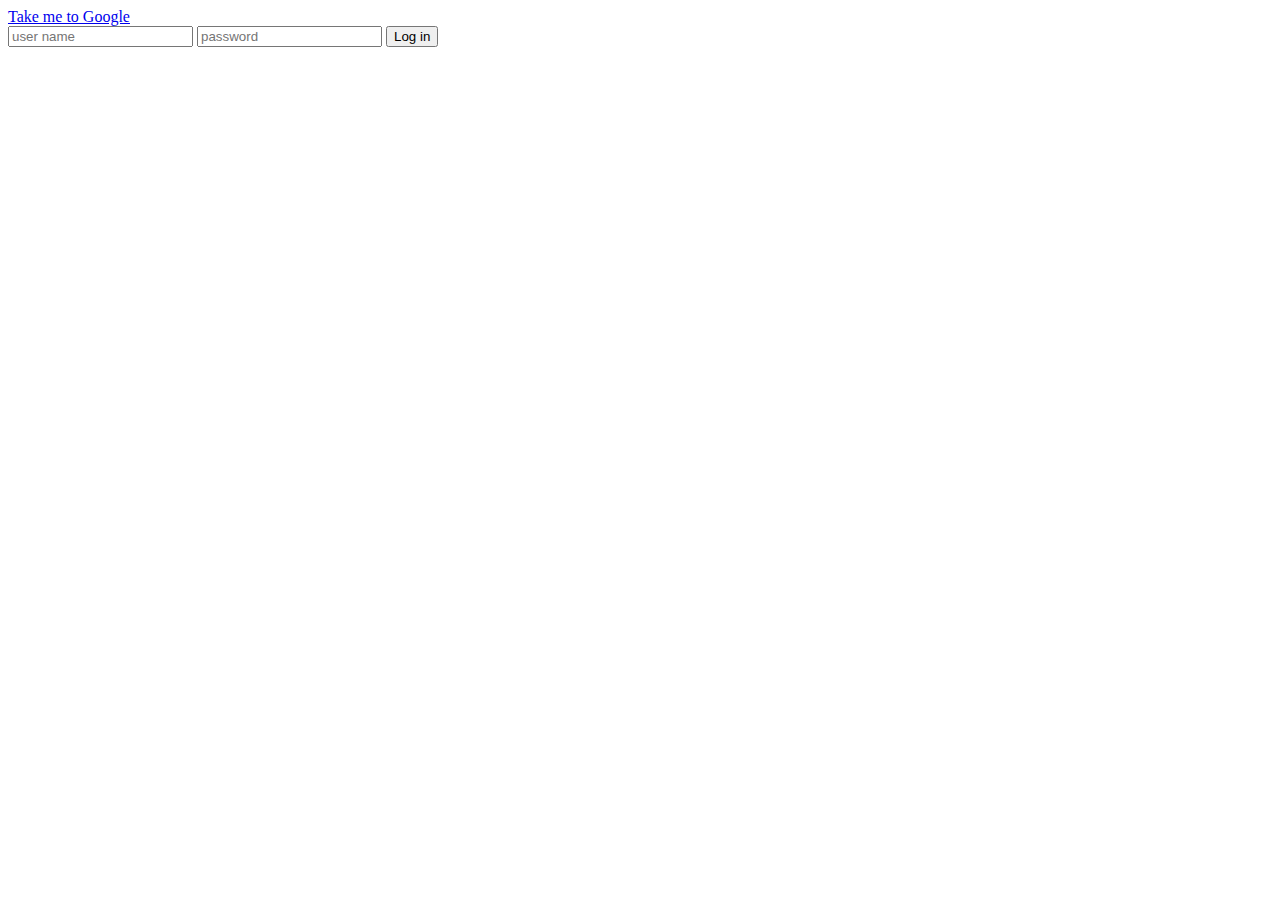
<file: index.html>
<!DOCTYPE html>
<html lang="en">
<head>
    <meta charset="UTF-8">
    <meta http-equiv="X-UA-Compatible" content="IE=edge">
    <meta name="viewport" content="width=device-width, initial-scale=1.0">
    <title>Kennsla 25 Okt '21</title>
</head>
<body>

    <a href="https://google.com" onclick="return false">Take me to Google</a>

    <form action="https://ecuaguia.com/iceland/api-log-in.php" onsubmit="login(); return false">
        <input name="user_name" type="text" placeholder="user name">
        <input name="password" type="password" placeholder="password">
        <button>Log in</button>
    </form>


    <script>
    async function login(){
        // Get the form
        const form = event.target
        // console.log(form)
        // Connect to the api
        // You are in your local machine and you are pointing to 
        // my server that is anither machine. CORS error
        const conn = await fetch("https://ecuaguia.com/iceland/api-log-in.php", {
            method : "POST",
            // Send data to the api (user_name and password)
            body : new FormData(form)
        })
        // Get response back
        const response = await conn.json()
        console.log(response)
        // if the response is an error show an error to the user
        if( ! conn.ok){
            alert("Sorry, you are not logged in")
            return //stop here, do not continue reading the code
        }
         // if the response is ok then show somthing nice to the user
         alert("Great!")
    }
    </script>


</body>
</html>
</file>
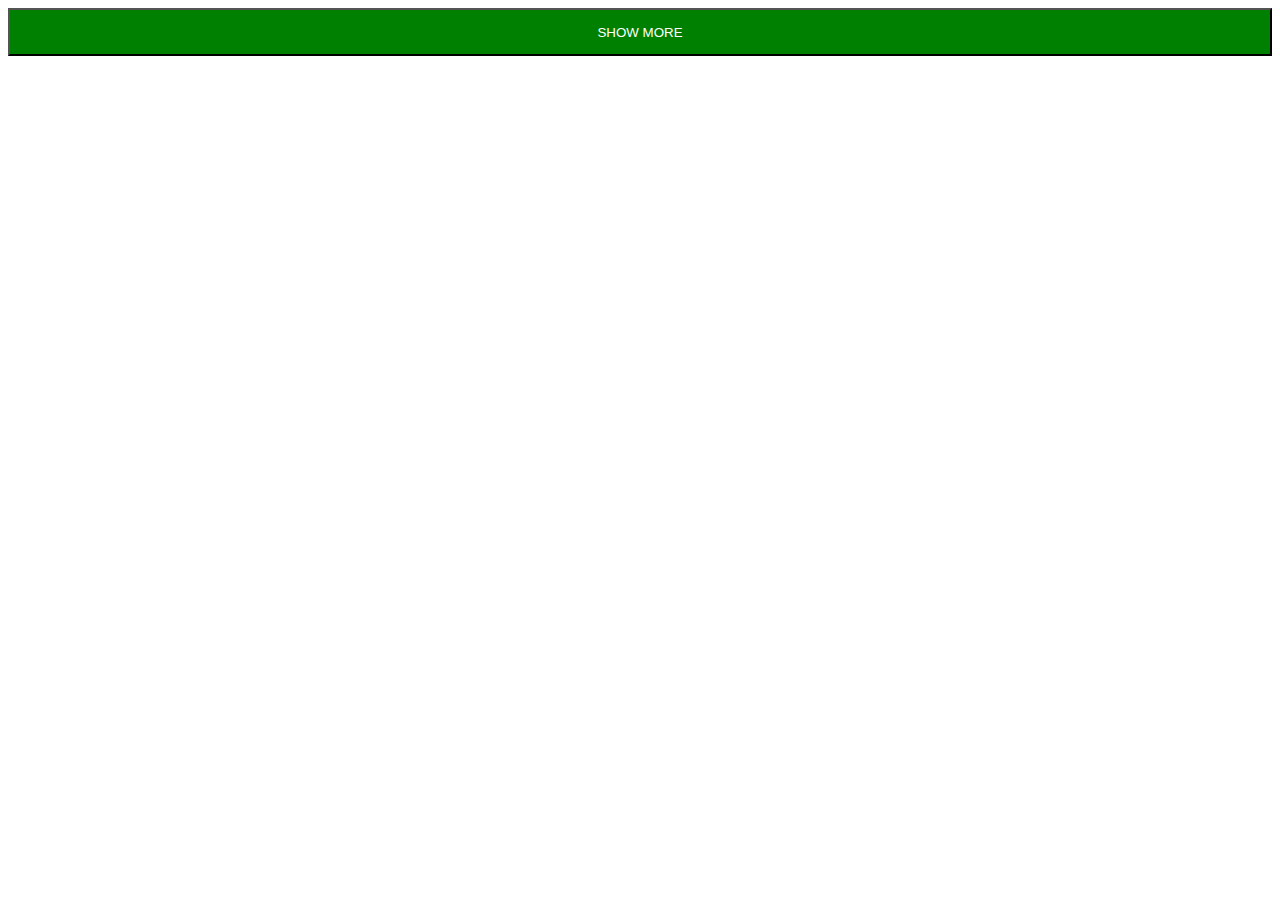
<file: items.html>
<!DOCTYPE html>
<html lang="en">
<head>
    <meta charset="UTF-8">
    <meta http-equiv="X-UA-Compatible" content="IE=edge">
    <meta name="viewport" content="width=device-width, initial-scale=1.0">
    <link rel="stylesheet" href="app.css">
    <title>Document</title>
</head>
<body>

    <div id="items"></div>

    <button onclick="get_items()">SHOW MORE</button>

    <script src="app.js"></script>
</body>
</html>
</file>
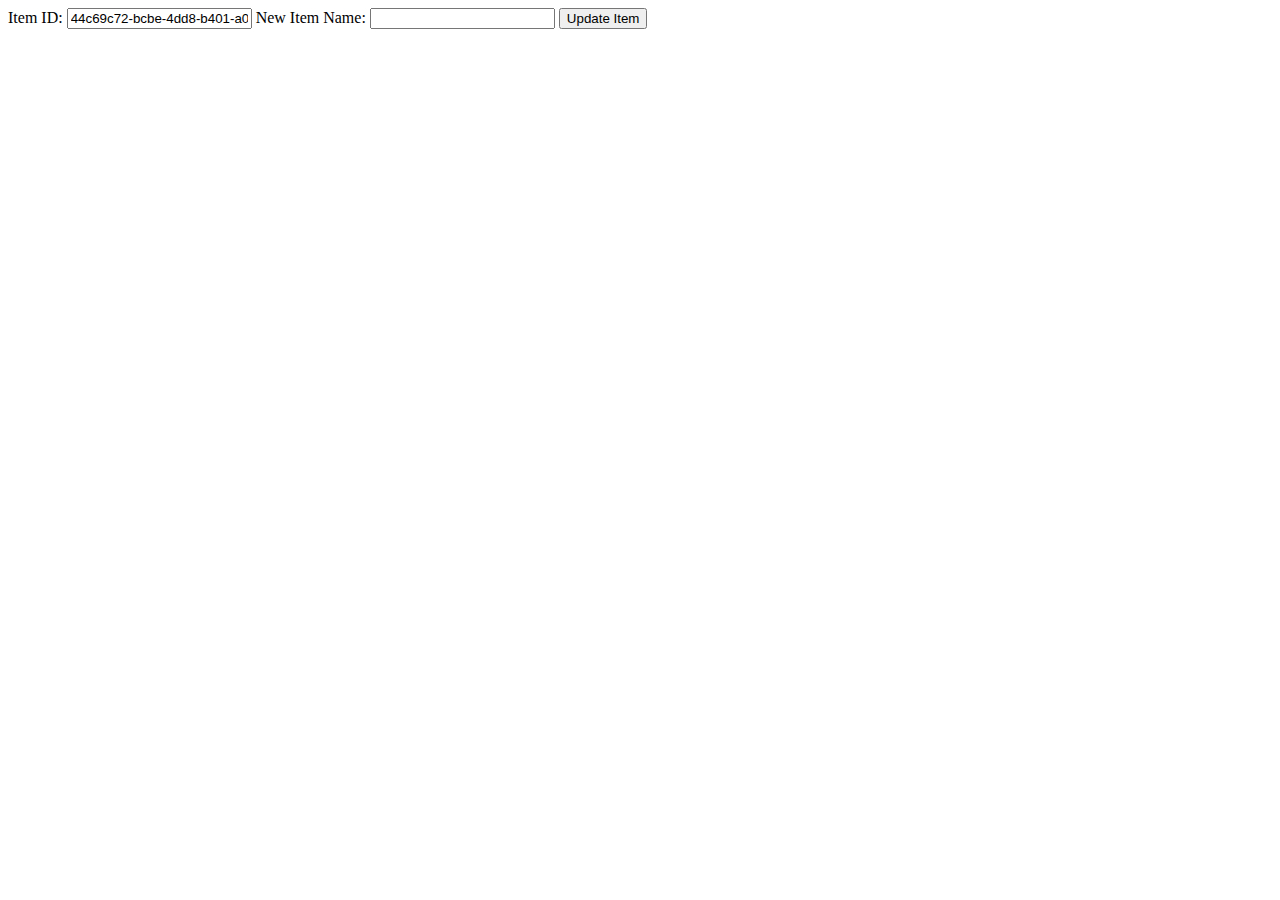
<file: patch.html>
<!DOCTYPE html>
<html lang="en">
<head>
    <meta charset="UTF-8">
    <meta http-equiv="X-UA-Compatible" content="IE=edge">
    <meta name="viewport" content="width=device-width, initial-scale=1.0">
    <title>PATCH</title>
</head>
<body>

<form onsubmit="return false">
    Item ID: <input type="text" id="id" value="44c69c72-bcbe-4dd8-b401-a0aeedb0b0d1">
    New Item Name: <input type="text" name="item_name" id="name">
    <button onclick="update_item()">Update Item </button>
</form>

    <script src="patch.js"></script>
</body>
</html>
</file>
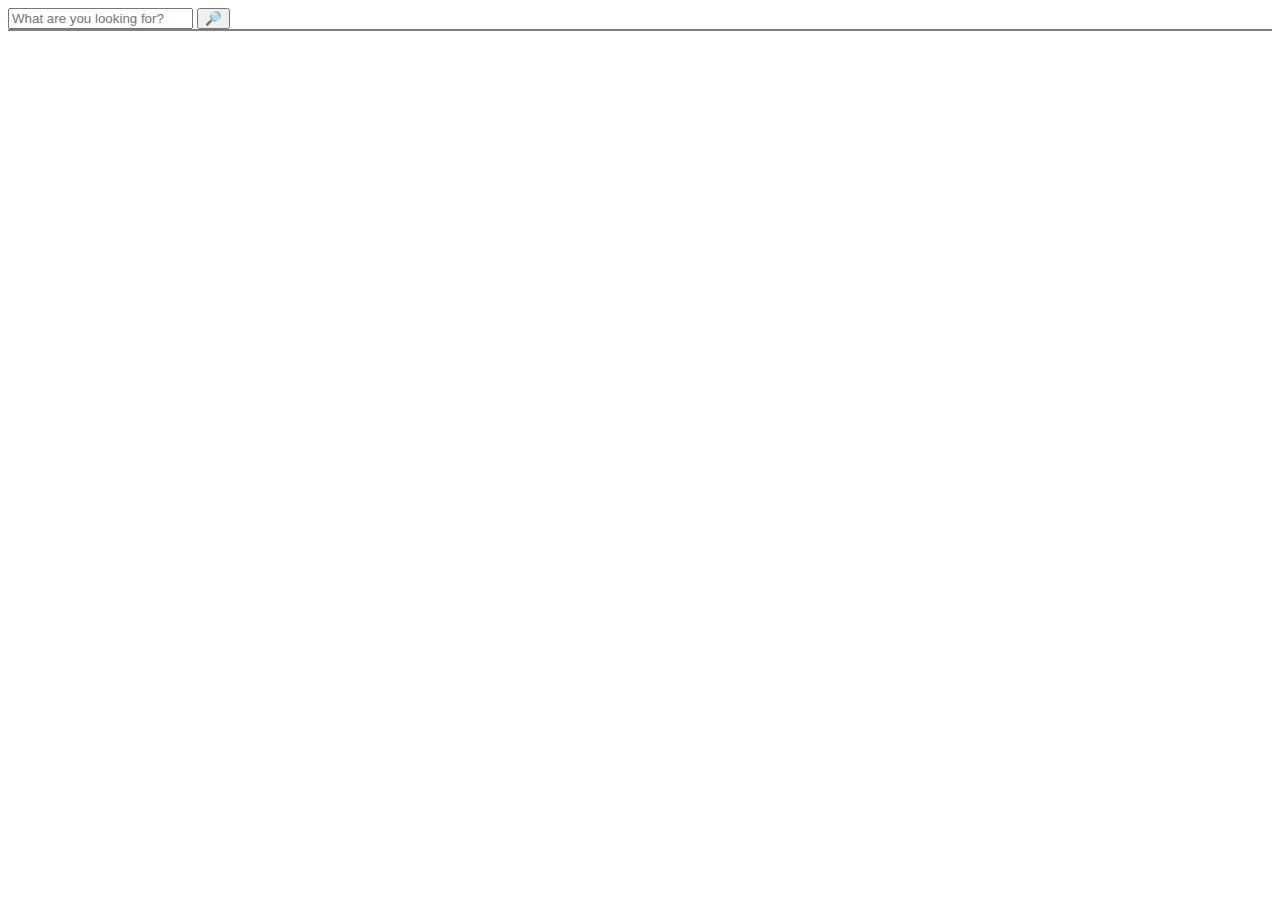
<file: search.html>
<!DOCTYPE html>
<html lang="en">
<head>
    <meta charset="UTF-8">
    <meta http-equiv="X-UA-Compatible" content="IE=edge">
    <meta name="viewport" content="width=device-width, initial-scale=1.0">
    <link rel="stylesheet" href="search.css">
    <title>Search Input field (Google, Elko)</title>
</head>
<body>

    <div id="search">
        <form onsubmit="return false">
          <input id="search_for"  type="text" 
                  placeholder="What are you looking for?" 
                  onfocus="show_results()"
                 
                  oninput="search()">
          <button onclick="search(); show_results();">🔎</button>
        </form>
      </div>
    
      <div id="results">
        
      </div>  


<script src="search.js"></script>

</body>
</html>
</file>
<file: app.css>
#items{

}

.item{
    padding: 2rem;
    border: 1px solid black;
}

.item img{
    width: 15rem; 
}

button{
    width: 100%;
    height: 3rem;
    color: white;
    background: green;
    cursor: pointer;
}
</file>
<file: search.css>
#search{
    width: 80%;
}

#results{
    border: 1px solid gray;
}
</file>
